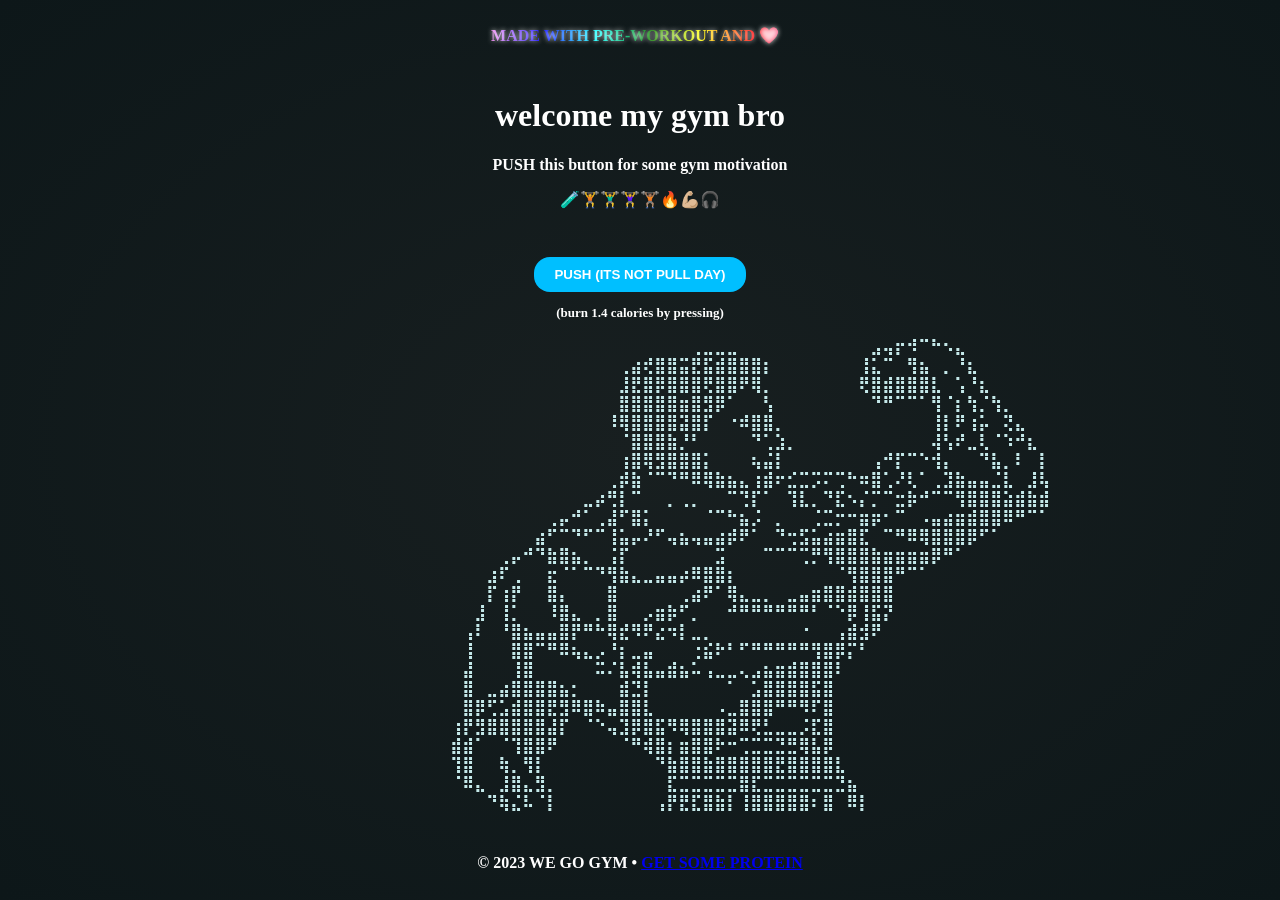
<file: index.html>
<!DOCTYPE html>
<html lang="en">
<head>
    <meta charset="UTF-8">
    <meta name="viewport" content="width=device-width, initial-scale=1.0">
    <title>PROTEIN</title>
    <!-- Discord embed -->
    <meta property="og:title" content="WE GO GYM" />
    <meta property="og:description" content="GET YOUR GYM MOTIVATION" />
    <meta property="og:image" content="https://media.tenor.com/v_qPOJw06Q0AAAAC/flexing-flex.gif" />
    <link rel="stylesheet" href="styles.css">
</head>
<body>
    <header>
        <nav>
            <ul>
                <li>  <span class="animation">MADE WITH PRE-WORKOUT AND 💖</span></li>

            </ul>
        </nav>
    </header>

    <main>
        <h1>welcome my gym bro</h1>
        <p>PUSH this button for some gym motivation</p>
        <p>🧪🏋️🏋️‍♂️🏋️‍♀️🏋🏽🔥💪🏼🎧</p>
        <button id="demoButton">PUSH (ITS NOT PULL DAY)</button>

      
        <p style="font-size: small;">(burn 1.4 calories by pressing)</p>

        <p id="art" style="color:rgb(196, 232, 233);width: 30%; align-content: left; top:auto; margin-left: auto; margin-right: auto; ">⠀⠀⠀⠀⠀⠀⠀⠀⠀⠀⠀⠀⠀⠀⠀⠀⠀⠀⠀⠀⢀⣀⣀⣀⠀⠀⠀⠀⠀⠀⠀⠀⠀⠀⠀⣠⢤⡖⠺⠉⠓⠢⣄⠀⠀⠀⠀⠀⠀⠀
⠀⠀⠀⠀⠀⠀⠀⠀⠀⠀⠀⠀⠀⠀⢀⣴⢞⣿⣿⣭⣟⣯⣾⣿⣿⣿⡆⠀⠀⠀⠀⠀⠀⠀⢸⣅⠉⠀⢻⣦⠀⡀⠘⣆⠀⠀⠀⠀⠀⠀
⠀⠀⠀⠀⠀⠀⠀⠀⠀⠀⠀⠀⠀⠀⣸⣟⣿⡿⣿⣿⣿⢟⣿⣿⠟⢿⡀⠀⠀⠀⠀⠀⠀⠀⢟⣿⣾⣿⣿⣿⣇⠀⢡⠘⣆⠀⠀⠀⠀⠀
⠀⠀⠀⠀⠀⠀⠀⠀⠀⠀⠀⠀⠀⠀⣿⣿⣿⣿⣿⣶⣿⣻⡿⠁⠀⠀⢣⠀⠀⠀⠀⠀⠀⠀⠀⠙⠛⠉⠉⠁⢻⠈⡆⢳⡈⢳⡀⠀⠀⠀
⠀⠀⠀⠀⠀⠀⠀⠀⠀⠀⠀⠀⠀⠸⢿⣿⣿⣿⣿⣽⣿⡏⠀⠐⠾⣿⣿⡀⠀⠀⠀⠀⠀⠀⠀⠀⠀⠀⠀⠀⢸⡇⠟⢰⡥⠀⢝⣄⠀⠀
⠀⠀⠀⠀⠀⠀⠀⠀⠀⠀⠀⠀⠀⠀⠈⣿⣿⣿⣷⡘⠃⠀⠀⠀⠀⠙⢁⣱⡀⠀⠀⠀⠀⠀⠀⠀⠀⠀⠀⠀⢼⢣⠞⣀⢇⠈⠱⠚⣆⠀
⠀⠀⠀⠀⠀⠀⠀⠀⠀⠀⠀⠀⠀⠀⢰⣿⢿⣻⣿⣿⣿⡅⠀⠀⠀⢦⣬⡇⠀⠀⠀⠀⠀⠀⠀⢠⠚⡏⠉⠑⢺⡄⠀⠀⠙⣧⡀⠇⠀⡇
⠀⠀⠀⠀⠀⠀⠀⠀⠀⠀⠀⠀⠀⢀⡾⣷⠈⠉⠙⠛⠿⢿⣷⣦⣄⢰⣾⠖⣊⣉⡩⠍⢉⠓⠶⣿⢁⠜⢇⠁⢀⣹⣷⣤⣤⣈⣇⠀⣸⢧
⠀⠀⠀⠀⠀⠀⠀⠀⠀⠀⠀⣀⡴⢛⡇⠉⠀⠀⡀⢀⡀⠀⠀⠉⢙⡏⠁⠀⢹⣇⡀⠙⣏⠢⡌⡉⠉⣒⡷⠚⠉⠉⢻⣿⣿⣿⣵⣾⣷⣾
⠀⠀⠀⠀⠀⠀⠀⠀⢀⡤⠚⠁⢀⣼⠋⣿⡅⠀⠀⠀⠀⠈⠉⠓⣦⡨⠀⡀⠀⠀⢈⣉⡒⠒⣶⡶⠂⠉⠀⠠⣤⣴⣶⣾⣿⣿⠿⠛⠉⠁
⠀⠀⠀⠀⠀⠀⠀⣴⠋⠉⠙⠋⠉⢸⣥⡤⠜⠋⢤⣦⢤⣤⣴⡾⠟⠁⠀⠙⢒⣫⣥⣴⣶⣿⣏⠀⠉⠛⠿⢿⣿⣿⣿⡿⠋⠁⠀⠀⠀⠀
⠀⠀⠀⠀⢀⡤⠚⠙⣷⣿⣦⡀⠀⢨⡏⠀⠀⠀⠀⠀⠀⠀⣩⠀⠀⠀⠉⠉⠉⢉⡛⢻⣿⣿⣿⣷⣶⣶⣶⣶⡿⠛⠁⠀⠀⠀⠀⠀⠀⠀
⠀⠀⠀⣰⠏⢀⠀⠀⣖⠈⠁⠉⠙⢻⣷⣄⣀⣤⣤⡴⠿⣿⣿⡆⠀⠀⠀⠀⠀⠀⠀⠀⠈⢻⣿⣿⣿⠛⠉⠁⠀⠀⠀⠀⠀⠀⠀⠀⠀⠀
⠀⠀⠀⡏⢰⡟⠀⠀⣿⡄⠀⠀⠀⣿⠀⠀⠀⠀⠀⢀⣴⠟⠁⢿⣄⣀⡀⠀⣀⣤⣶⣿⣿⣾⣿⣿⣿⠀⠀⠀⠀⠀⠀⠀⠀⠀⠀⠀⠀⠀
⠀⠀⣸⠀⢸⡁⠀⠀⠸⣿⣄⠀⡀⣿⠀⠀⡠⣶⡷⠋⡀⠀⠀⠚⠛⠛⠛⠛⠛⠛⠃⠈⠑⡿⢸⣯⡝⠀⠀⠀⠀⠀⠀⠀⠀⠀⠀⠀⠀⠀
⠀⢠⠇⠀⠘⣿⣦⣤⣤⣿⡟⠛⠓⢿⣞⠻⠟⣔⠲⡇⣀⡀⠀⠀⠀⠀⠀⠀⠀⠐⠀⠀⢠⣾⣺⠟⠀⠀⠀⠀⠀⠀⠀⠀⠀⠀⠀⠀⠀⠀
⠀⢸⠀⠀⠀⣿⣿⠉⠛⠿⢦⣄⡠⠘⡆⣀⣤⠀⠀⠀⢐⣮⠗⠃⠋⠛⠛⠛⠛⠛⢻⣿⡿⡍⠃⠀⠀⠀⠀⠀⠀⠀⠀⠀⠀⠀⠀⠀⠀⠀
⠀⣼⠀⠀⠀⢸⣿⠀⠀⠀⠀⠀⠭⠌⣧⢾⣧⣤⣾⣦⠥⢠⣀⣀⢄⣠⣦⣶⣾⣿⣿⣿⠇⠀⠀⠀⠀⠀⠀⠀⠀⠀⠀⠀⠀⠀⠀⠀⠀⠀
⠀⣿⠀⣀⣴⣿⣿⣿⣿⣦⡂⠀⠀⠀⣾⣙⡇⠀⠀⠀⠀⠀⠀⠁⠀⣡⣿⣿⣿⣿⣯⣿⠀⠀⠀⠀⠀⠀⠀⠀⠀⠀⠀⠀⠀⠀⠀⠀⠀⠀
⠀⣿⡿⢋⣡⣾⣿⣿⣟⣻⠿⣿⠷⣤⣿⣿⣇⠀⠀⠀⠀⠀⠠⣀⣿⣿⣿⠛⠛⠻⠏⣿⠀⠀⠀⠀⠀⠀⠀⠀⠀⠀⠀⠀⠀⠀⠀⠀⠀⠀
⢰⡟⣻⣿⣿⣿⣿⣿⣼⡏⠀⠈⠑⢤⣹⡿⣿⣯⠻⢿⣿⣿⣿⣽⠿⢟⣃⣀⣀⡨⣏⣿⠀⠀⠀⠀⠀⠀⠀⠀⠀⠀⠀⠀⠀⠀⠀⠀⠀⠀
⣾⣾⠁⠀⠈⢹⣿⣿⠟⠀⠀⠀⠀⠀⠈⠛⢾⣿⡆⣶⣿⣿⠗⠒⢉⣉⣉⣙⣛⢿⣧⡿⠀⠀⠀⠀⠀⠀⠀⠀⠀⠀⠀⠀⠀⠀⠀⠀⠀⠀
⢹⣿⠀⠀⢷⡀⢻⡇⠀⠀⠀⠀⠀⠀⠀⠀⠀⠙⣷⣿⣿⣷⣿⣿⣿⣿⣿⣟⣿⣿⣿⣿⣇⠀⠀⠀⠀⠀⠀⠀⠀⠀⠀⠀⠀⠀⠀⠀⠀⠀
⠈⠿⣄⠀⣸⣿⣄⣻⡀⠀⠀⠀⠀⠀⠀⠀⠀⠀⣏⣉⣉⣉⣉⣉⣿⣏⣉⣉⣉⣉⣉⣉⣙⣦⠀⠀⠀⠀⠀⠀⠀⠀⠀⠀⠀⠀⠀⠀⠀⠀
⠀⠀⠀⠙⢷⣌⠧⠈⡇⠀⠀⠀⠀⠀⠀⠀⠀⢠⡟⣟⣏⣿⣷⡇⢸⣿⣿⣿⣿⣿⠆⣿⠀⠿⡇⠀⠀⠀⠀⠀⠀⠀⠀⠀⠀⠀⠀⠀⠀⠀</p>
    </main>

    <footer>
        <p>&copy; 2023 WE GO GYM &#x2022; <a href="https://github.com/fknMega/gym">GET SOME PROTEIN</a></p>
        
    </footer>

    <script src="script.js"></script>
</body>
</html>
</file>
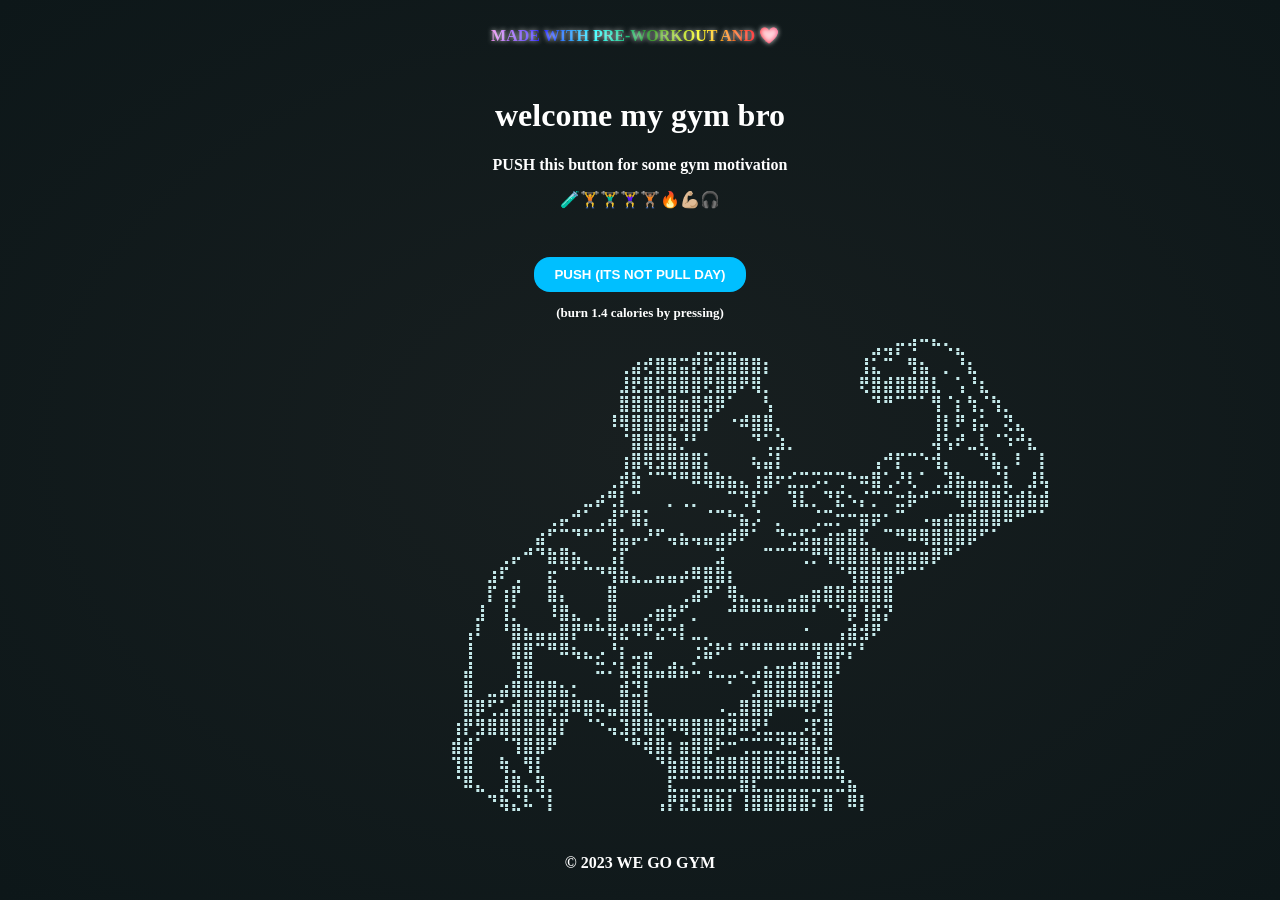
<file: gym.html>
<!DOCTYPE html>
<html lang="en">
<head>
    <meta charset="UTF-8">
    <meta name="viewport" content="width=device-width, initial-scale=1.0">
    <title>Responsive Website</title>
    <link rel="stylesheet" href="styles.css">
</head>
<body>
    <header>
        <nav>
            <ul>
                <li>  <span class="animation">MADE WITH PRE-WORKOUT AND 💖</span></li>

            </ul>
        </nav>
    </header>

    <main>
        <h1>welcome my gym bro</h1>
        <p>PUSH this button for some gym motivation</p>
        <p>🧪🏋️🏋️‍♂️🏋️‍♀️🏋🏽🔥💪🏼🎧</p>
        <button id="demoButton">PUSH (ITS NOT PULL DAY)</button>

      
        <p style="font-size: small;">(burn 1.4 calories by pressing)</p>

        <p id="art" style="color:rgb(196, 232, 233);width: 30%; align-content: left; top:auto; margin-left: auto; margin-right: auto; ">⠀⠀⠀⠀⠀⠀⠀⠀⠀⠀⠀⠀⠀⠀⠀⠀⠀⠀⠀⠀⢀⣀⣀⣀⠀⠀⠀⠀⠀⠀⠀⠀⠀⠀⠀⣠⢤⡖⠺⠉⠓⠢⣄⠀⠀⠀⠀⠀⠀⠀
⠀⠀⠀⠀⠀⠀⠀⠀⠀⠀⠀⠀⠀⠀⢀⣴⢞⣿⣿⣭⣟⣯⣾⣿⣿⣿⡆⠀⠀⠀⠀⠀⠀⠀⢸⣅⠉⠀⢻⣦⠀⡀⠘⣆⠀⠀⠀⠀⠀⠀
⠀⠀⠀⠀⠀⠀⠀⠀⠀⠀⠀⠀⠀⠀⣸⣟⣿⡿⣿⣿⣿⢟⣿⣿⠟⢿⡀⠀⠀⠀⠀⠀⠀⠀⢟⣿⣾⣿⣿⣿⣇⠀⢡⠘⣆⠀⠀⠀⠀⠀
⠀⠀⠀⠀⠀⠀⠀⠀⠀⠀⠀⠀⠀⠀⣿⣿⣿⣿⣿⣶⣿⣻⡿⠁⠀⠀⢣⠀⠀⠀⠀⠀⠀⠀⠀⠙⠛⠉⠉⠁⢻⠈⡆⢳⡈⢳⡀⠀⠀⠀
⠀⠀⠀⠀⠀⠀⠀⠀⠀⠀⠀⠀⠀⠸⢿⣿⣿⣿⣿⣽⣿⡏⠀⠐⠾⣿⣿⡀⠀⠀⠀⠀⠀⠀⠀⠀⠀⠀⠀⠀⢸⡇⠟⢰⡥⠀⢝⣄⠀⠀
⠀⠀⠀⠀⠀⠀⠀⠀⠀⠀⠀⠀⠀⠀⠈⣿⣿⣿⣷⡘⠃⠀⠀⠀⠀⠙⢁⣱⡀⠀⠀⠀⠀⠀⠀⠀⠀⠀⠀⠀⢼⢣⠞⣀⢇⠈⠱⠚⣆⠀
⠀⠀⠀⠀⠀⠀⠀⠀⠀⠀⠀⠀⠀⠀⢰⣿⢿⣻⣿⣿⣿⡅⠀⠀⠀⢦⣬⡇⠀⠀⠀⠀⠀⠀⠀⢠⠚⡏⠉⠑⢺⡄⠀⠀⠙⣧⡀⠇⠀⡇
⠀⠀⠀⠀⠀⠀⠀⠀⠀⠀⠀⠀⠀⢀⡾⣷⠈⠉⠙⠛⠿⢿⣷⣦⣄⢰⣾⠖⣊⣉⡩⠍⢉⠓⠶⣿⢁⠜⢇⠁⢀⣹⣷⣤⣤⣈⣇⠀⣸⢧
⠀⠀⠀⠀⠀⠀⠀⠀⠀⠀⠀⣀⡴⢛⡇⠉⠀⠀⡀⢀⡀⠀⠀⠉⢙⡏⠁⠀⢹⣇⡀⠙⣏⠢⡌⡉⠉⣒⡷⠚⠉⠉⢻⣿⣿⣿⣵⣾⣷⣾
⠀⠀⠀⠀⠀⠀⠀⠀⢀⡤⠚⠁⢀⣼⠋⣿⡅⠀⠀⠀⠀⠈⠉⠓⣦⡨⠀⡀⠀⠀⢈⣉⡒⠒⣶⡶⠂⠉⠀⠠⣤⣴⣶⣾⣿⣿⠿⠛⠉⠁
⠀⠀⠀⠀⠀⠀⠀⣴⠋⠉⠙⠋⠉⢸⣥⡤⠜⠋⢤⣦⢤⣤⣴⡾⠟⠁⠀⠙⢒⣫⣥⣴⣶⣿⣏⠀⠉⠛⠿⢿⣿⣿⣿⡿⠋⠁⠀⠀⠀⠀
⠀⠀⠀⠀⢀⡤⠚⠙⣷⣿⣦⡀⠀⢨⡏⠀⠀⠀⠀⠀⠀⠀⣩⠀⠀⠀⠉⠉⠉⢉⡛⢻⣿⣿⣿⣷⣶⣶⣶⣶⡿⠛⠁⠀⠀⠀⠀⠀⠀⠀
⠀⠀⠀⣰⠏⢀⠀⠀⣖⠈⠁⠉⠙⢻⣷⣄⣀⣤⣤⡴⠿⣿⣿⡆⠀⠀⠀⠀⠀⠀⠀⠀⠈⢻⣿⣿⣿⠛⠉⠁⠀⠀⠀⠀⠀⠀⠀⠀⠀⠀
⠀⠀⠀⡏⢰⡟⠀⠀⣿⡄⠀⠀⠀⣿⠀⠀⠀⠀⠀⢀⣴⠟⠁⢿⣄⣀⡀⠀⣀⣤⣶⣿⣿⣾⣿⣿⣿⠀⠀⠀⠀⠀⠀⠀⠀⠀⠀⠀⠀⠀
⠀⠀⣸⠀⢸⡁⠀⠀⠸⣿⣄⠀⡀⣿⠀⠀⡠⣶⡷⠋⡀⠀⠀⠚⠛⠛⠛⠛⠛⠛⠃⠈⠑⡿⢸⣯⡝⠀⠀⠀⠀⠀⠀⠀⠀⠀⠀⠀⠀⠀
⠀⢠⠇⠀⠘⣿⣦⣤⣤⣿⡟⠛⠓⢿⣞⠻⠟⣔⠲⡇⣀⡀⠀⠀⠀⠀⠀⠀⠀⠐⠀⠀⢠⣾⣺⠟⠀⠀⠀⠀⠀⠀⠀⠀⠀⠀⠀⠀⠀⠀
⠀⢸⠀⠀⠀⣿⣿⠉⠛⠿⢦⣄⡠⠘⡆⣀⣤⠀⠀⠀⢐⣮⠗⠃⠋⠛⠛⠛⠛⠛⢻⣿⡿⡍⠃⠀⠀⠀⠀⠀⠀⠀⠀⠀⠀⠀⠀⠀⠀⠀
⠀⣼⠀⠀⠀⢸⣿⠀⠀⠀⠀⠀⠭⠌⣧⢾⣧⣤⣾⣦⠥⢠⣀⣀⢄⣠⣦⣶⣾⣿⣿⣿⠇⠀⠀⠀⠀⠀⠀⠀⠀⠀⠀⠀⠀⠀⠀⠀⠀⠀
⠀⣿⠀⣀⣴⣿⣿⣿⣿⣦⡂⠀⠀⠀⣾⣙⡇⠀⠀⠀⠀⠀⠀⠁⠀⣡⣿⣿⣿⣿⣯⣿⠀⠀⠀⠀⠀⠀⠀⠀⠀⠀⠀⠀⠀⠀⠀⠀⠀⠀
⠀⣿⡿⢋⣡⣾⣿⣿⣟⣻⠿⣿⠷⣤⣿⣿⣇⠀⠀⠀⠀⠀⠠⣀⣿⣿⣿⠛⠛⠻⠏⣿⠀⠀⠀⠀⠀⠀⠀⠀⠀⠀⠀⠀⠀⠀⠀⠀⠀⠀
⢰⡟⣻⣿⣿⣿⣿⣿⣼⡏⠀⠈⠑⢤⣹⡿⣿⣯⠻⢿⣿⣿⣿⣽⠿⢟⣃⣀⣀⡨⣏⣿⠀⠀⠀⠀⠀⠀⠀⠀⠀⠀⠀⠀⠀⠀⠀⠀⠀⠀
⣾⣾⠁⠀⠈⢹⣿⣿⠟⠀⠀⠀⠀⠀⠈⠛⢾⣿⡆⣶⣿⣿⠗⠒⢉⣉⣉⣙⣛⢿⣧⡿⠀⠀⠀⠀⠀⠀⠀⠀⠀⠀⠀⠀⠀⠀⠀⠀⠀⠀
⢹⣿⠀⠀⢷⡀⢻⡇⠀⠀⠀⠀⠀⠀⠀⠀⠀⠙⣷⣿⣿⣷⣿⣿⣿⣿⣿⣟⣿⣿⣿⣿⣇⠀⠀⠀⠀⠀⠀⠀⠀⠀⠀⠀⠀⠀⠀⠀⠀⠀
⠈⠿⣄⠀⣸⣿⣄⣻⡀⠀⠀⠀⠀⠀⠀⠀⠀⠀⣏⣉⣉⣉⣉⣉⣿⣏⣉⣉⣉⣉⣉⣉⣙⣦⠀⠀⠀⠀⠀⠀⠀⠀⠀⠀⠀⠀⠀⠀⠀⠀
⠀⠀⠀⠙⢷⣌⠧⠈⡇⠀⠀⠀⠀⠀⠀⠀⠀⢠⡟⣟⣏⣿⣷⡇⢸⣿⣿⣿⣿⣿⠆⣿⠀⠿⡇⠀⠀⠀⠀⠀⠀⠀⠀⠀⠀⠀⠀⠀⠀⠀</p>
    </main>

    <footer>
        <p>&copy; 2023 WE GO GYM</p>
    </footer>

    <script src="script.js"></script>
</body>
</html>
</file>
<file: styles.css>
/* Basic Styling */
body {
    /* set Brush Script MT as the default font family */
    font-family: "Brush Script MT", cursive;
    font-weight: bold;
    color: white;
    margin: 0;
    padding: 0;
    background-color: black;
    background: radial-gradient(ellipse at center, #181f20 0%, #0d1719 100%);

}
/* Add or update in your styles.css */

/* Add or update in your styles.css */
.number {
    position: absolute;
    opacity: 0;
    transition: opacity 0.5s ease-out, transform 1s ease-out;
    font-size: 20px;
    font-weight: bold;
}

.number.fade-in {
    opacity: 1;
    transform: translateY(-20px);
}

.number.fade-out {
    opacity: 0;
    transform: translateY(-40px);
}
.text-animation {
    position: absolute;
    top: 50%;
    left: 50%;
    transform: translate(-50%, -50%);
    font-size: 0;
    opacity: 0;
    transition: opacity 0.5s ease-out, font-size 1s ease-out;
    text-align: center;
}

.fade-in-out {
    animation: fadeInOut 3s forwards;
}


@keyframes fadeInOut {
    0% { opacity: 0; font-size: 50px; }
    25% { opacity: 1; font-size: 30px; }
    75% { opacity: 1; font-size: 30px; }
    100% { opacity: 0; font-size: 50px; }
}

.t-animation {
    animation: tAnimation 2s infinite;
}

@keyframes tAnimation {
    0%, 20% { content: "T"; }
    40% { content: "TT"; }
    60% { content: "TTT"; }
    80% { content: "TTTT"; }
    100% { content: "TTTTT"; }
}


video {
    position: fixed;
    top: 0;
    left: 0;
    min-width: 100%;
    min-height: 100%;
    z-index: -1;
        filter: contrast(0.8) brightness(1.2) saturate(0.8) grayscale(0.1);
}
/* Add scanlines effect */
video::before {
    content: "";
    position: absolute;
    top: 0;
    left: 0;
    right: 0;
    bottom: 0;
    background-image: repeating-linear-gradient(to bottom, rgba(0,0,0,0.1), rgba(0,0,0,0.1) 1px, transparent 1px, transparent 2px);
    pointer-events: none; /* So it doesn't interfere with clicks on the video */
    z-index: 1;
}

/* Optionally, add noise effect (you need a noise texture image for this) */
video::after {
    content: "";
    position: absolute;
    top: 0;
    left: 0;
    right: 0;
    bottom: 0;
    background: url('path/to/noise-texture.png'); /* Replace with your noise texture path */
    opacity: 0.2;
    pointer-events: none;
    z-index: 1;
    mix-blend-mode: overlay;
}

@keyframes motionBlur {
    0%, 100% { 
        filter: blur(0px); 
        transform: translateX(0);
    }
    50% { 
        filter: blur(5px); 
        transform: translateX(5px);
    }
}


#demoButton {
    padding: 10px 20px;
    margin: 2rem;
    margin-bottom: 0;
    border: none;
    border-radius: 1rem;
    outline: none;
    cursor: pointer;
    color: white;
    font-weight: bold;
    background-color: #00BFFF; /* Starting color */
    transition: background-color 0.3s ease; /* Smooth transition between color changes */
    animation: colorChange 3s infinite;
}

@keyframes colorChange {
    0% { background-color: #00BFFF; } /* Deep Sky Blue */
    25% { background-color: #1E90FF; } /* Dodger Blue */
    50% { background-color: #20B2AA; } /* Light Sea Green */
    75% { background-color: #48D1CC; } /* Medium Turquoise */
    100% { background-color: #00BFFF; } /* Deep Sky Blue */
}


.animation {
    background-image: linear-gradient(270deg, red, yellow, green, cyan, blue, violet, red, yellow, green, cyan, blue, violet);
    background-size: 200% auto;
    color: transparent;
    -webkit-background-clip: text;
    animation: rainbow 3s infinite linear, glow 1.5s infinite alternate;
    text-shadow: 0 0 5px rgba(255, 255, 255, 0.8);
}

@keyframes rainbow {
    0% { background-position: 100% 0; }
    50% { background-position: 0 100%; }
    100% { background-position: -100% 0; }
}

@keyframes glow {
    0% { text-shadow: 0 0 5px rgba(255, 255, 255, 0.7), 0 0 10px rgba(255, 255, 255, 0.8), 0 0 15px rgba(255, 0, 150, 0.9); }
    100% { text-shadow: 0 0 10px rgba(255, 255, 255, 0.7), 0 0 20px rgba(255, 0, 150, 0.8), 0 0 25px rgba(0, 190, 255, 0.9); }
}

header, nav, main, footer {
    padding: 5px;
    text-align: center;
}

nav ul {
    list-style-type: none;
    padding: 0;
}

nav li {
    display: inline-block;
    margin-right: 10px;
}

/* Mobile responsiveness */
@media only screen and (max-width: 768px) {
    nav li {
        display: block;
        margin-bottom: 10px;
    }
}
</file>
